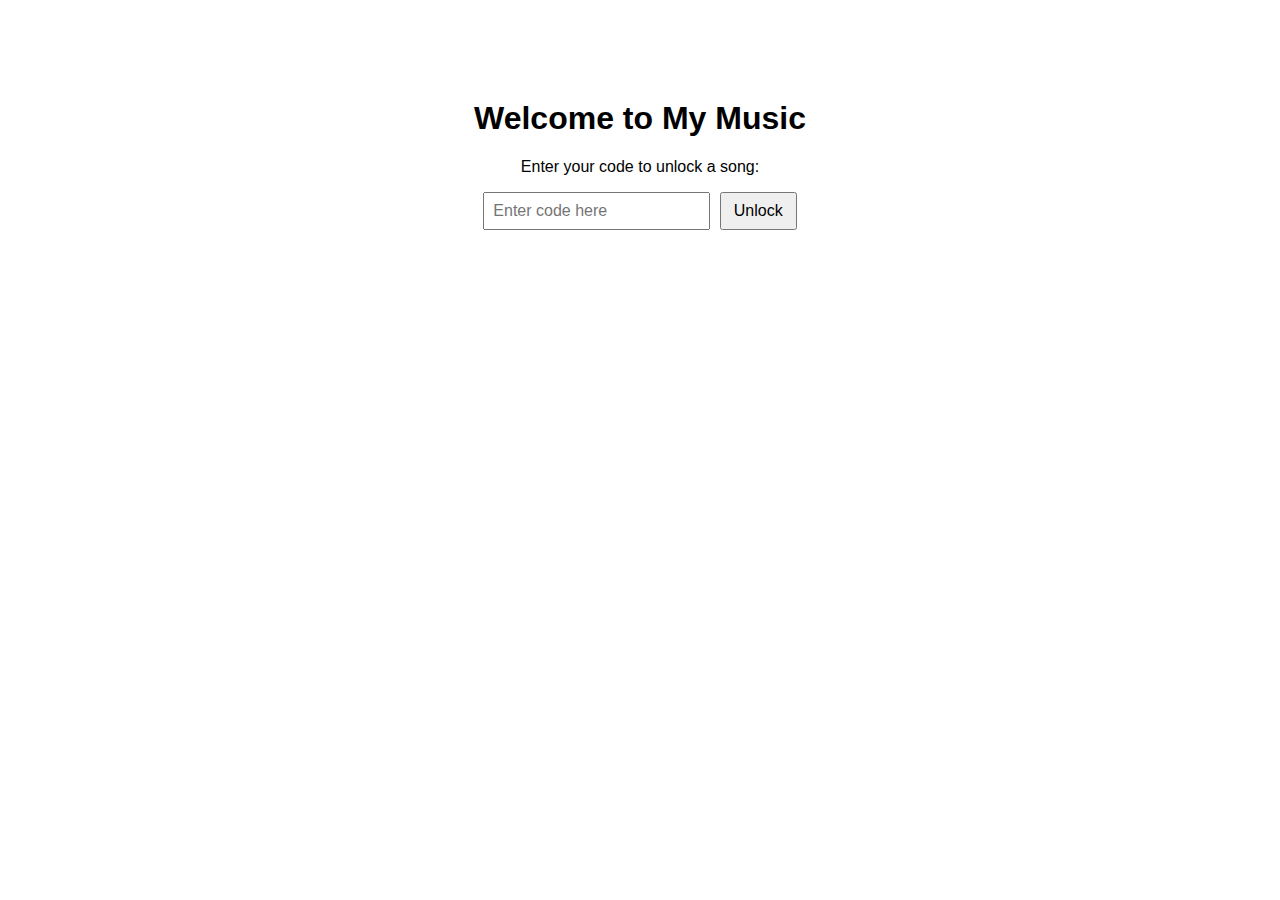
<file: index.html>
<!DOCTYPE html>
<html lang="en">
<head>
  <meta charset="UTF-8">
  <title>My Music</title>
  <link rel="stylesheet" href="style.css">
</head>
<body>
  <h1>Welcome to My Music</h1>
  <p>Enter your code to unlock a song:</p>
  <input type="text" id="codeInput" placeholder="Enter code here">
  <button onclick="handleCodeSubmit()">Unlock</button>
  <script src="script.js"></script>
</body>
</html>
</file>
<file: style.css>
body {
    font-family: sans-serif;
    text-align: center;
    margin-top: 100px;
  }
  input {
    padding: 8px;
    font-size: 16px;
  }
  button {
    padding: 8px 12px;
    font-size: 16px;
    margin-left: 5px;
  }
  
  .center-content {
    text-align: center;
    margin-top: 100px;
  }
  

  .subtext {
    font-size: 14px;
    color: gray;
    margin-top: -10px;
  }
</file>
